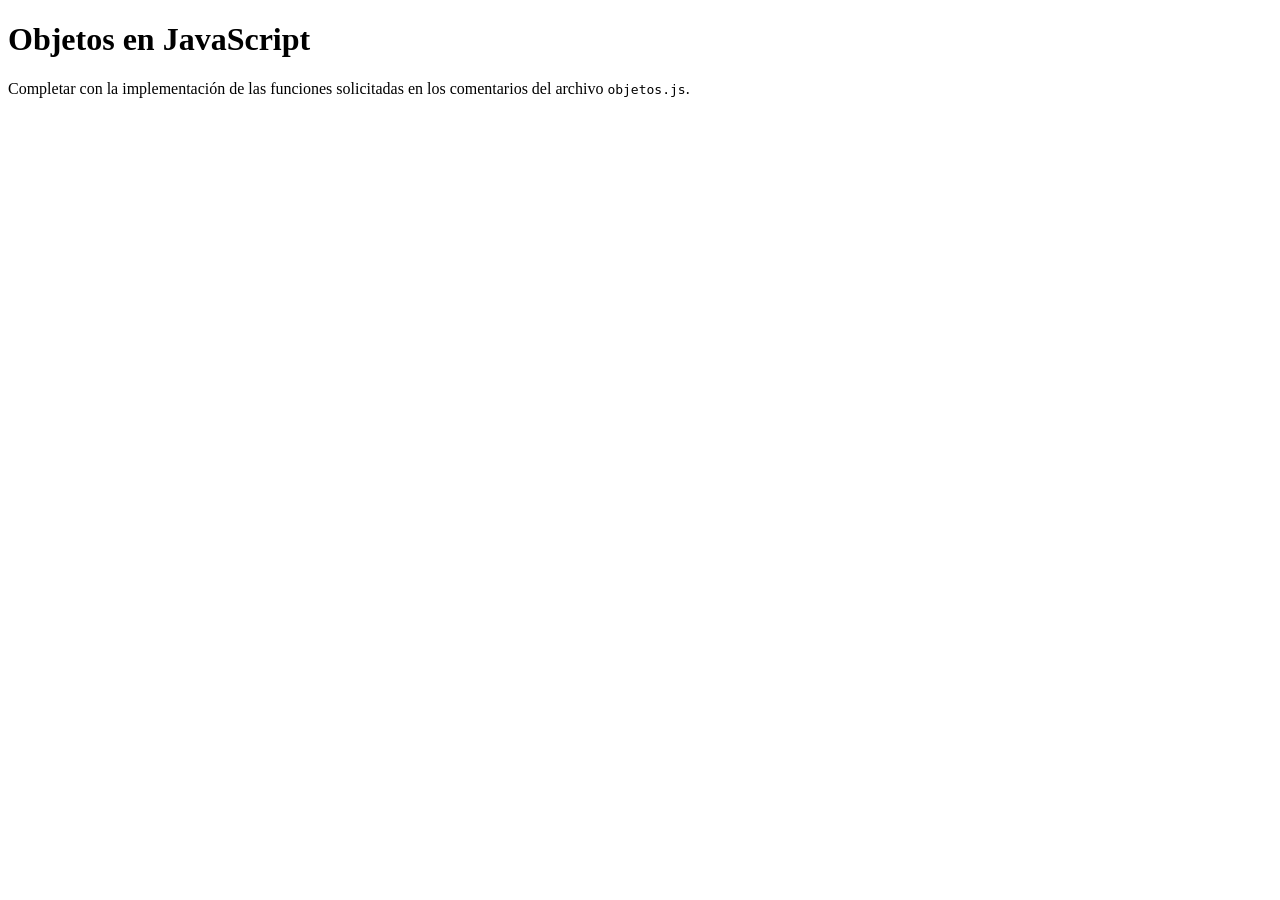
<file: tp-10/index.html>
<!DOCTYPE html>
<html>
<head>
    <meta charset="utf-8">
    <meta name="viewport" content="width=device-width, initial-scale=1">
    <title>Objetos en JavaScript</title>
</head>
<body>
    <h1>Objetos en JavaScript</h1>
    <p>Completar con la implementación de las funciones solicitadas en los comentarios del archivo <code>objetos.js</code>.</p>
    <script src="objetos.js"></script>
</body>
</html>
</file>
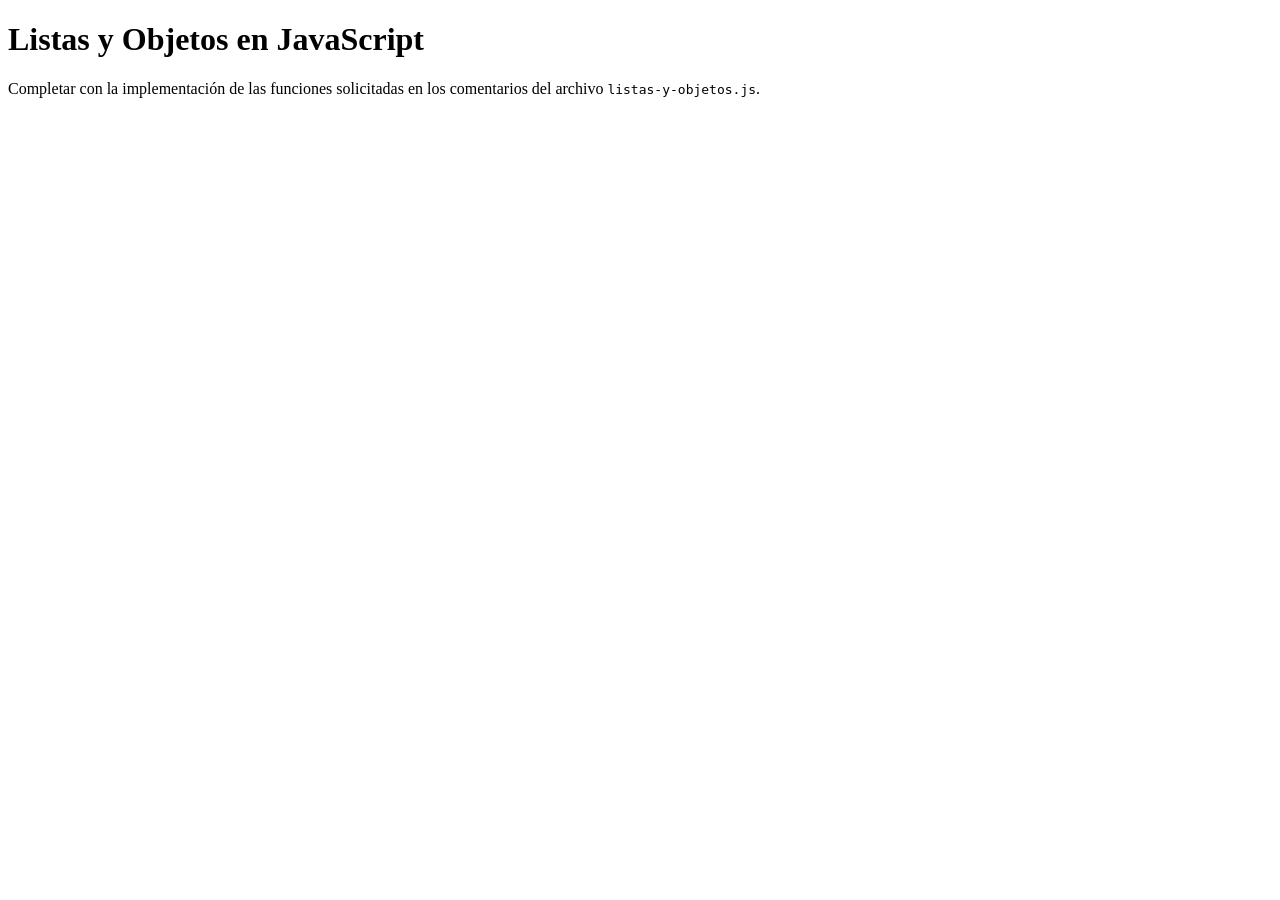
<file: tp-11/index.html>
<!DOCTYPE html>
<html>
<head>
    <meta charset="utf-8">
    <meta name="viewport" content="width=device-width, initial-scale=1">
    <title>Listas y Objetos en JavaScript</title>
</head>
<body>
    <h1>Listas y Objetos en JavaScript</h1>
    <p>Completar con la implementación de las funciones solicitadas en los comentarios del archivo <code>listas-y-objetos.js</code>.</p>
    <script src="listas-y-objetos.js"></script>
</body>
</html>
</file>
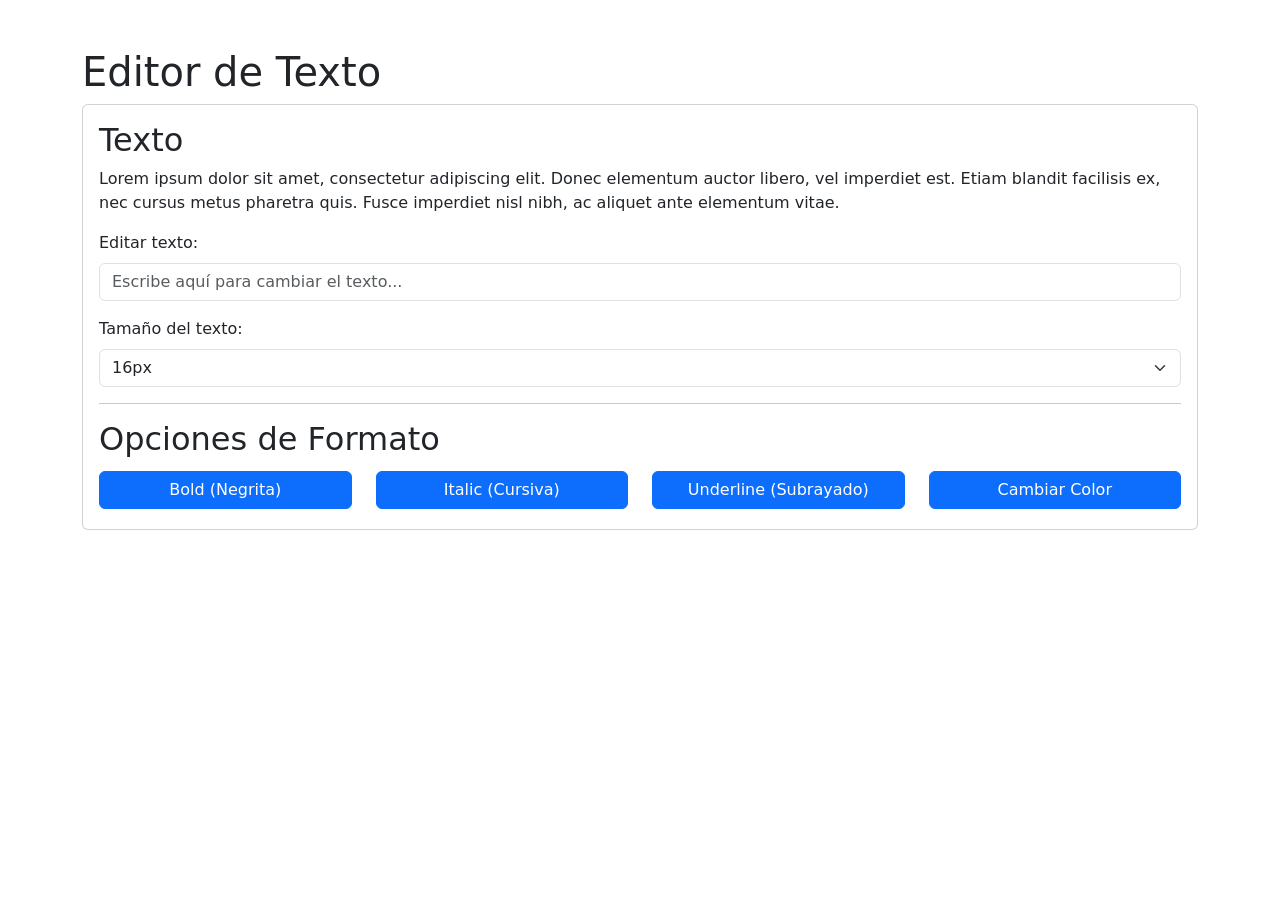
<file: tp-12/index.html>
<!DOCTYPE html>
<html>
<head>
    <meta charset="utf-8">
    <meta name="viewport" content="width=device-width, initial-scale=1">
    <title>Editor de Texto - DOM y JavaScript</title>
    <link href="https://cdn.jsdelivr.net/npm/bootstrap@5.3.6/dist/css/bootstrap.min.css" rel="stylesheet" integrity="sha384-4Q6Gf2aSP4eDXB8Miphtr37CMZZQ5oXLH2yaXMJ2w8e2ZtHTl7GptT4jmndRuHDT" crossorigin="anonymous">
</head>
<body>
    <div class="container my-1 my-sm-2 my-md-4 my-lg-5">
        <h1>Editor de Texto</h1>
        <div class="card">
            <div class="card-body">
                <h2>Texto</h2>

                <p class="texto" id="texto" contenteditable="false">Lorem ipsum dolor sit amet, consectetur adipiscing elit. Donec elementum auctor libero, vel imperdiet est. Etiam blandit facilisis ex, nec cursus metus pharetra quis. Fusce imperdiet nisl nibh, ac aliquet ante elementum vitae.</p>

                <div class="mb-3">
                    <label for="input-texto" class="form-label">Editar texto:</label>
                    <input type="text" id="input-texto" class="form-control" placeholder="Escribe aquí para cambiar el texto...">
                </div>

                <div class="mb-3">
                    <label for="select-tamano" class="form-label">Tamaño del texto:</label>
                    <select id="select-tamano" class="form-select">
                        <option value="14px">14px</option>
                        <option value="16px" selected>16px</option>
                        <option value="18px">18px</option>
                        <option value="20px">20px</option>
                        <option value="24px">24px</option>
                    </select>
                </div>

                <hr class="hr">

                <h2>Opciones de Formato</h2>
                <div class="row">
                    <div class="col-12 col-md-3 my-1">
                        <button id="btn-negrita" class="btn d-block w-100 btn-primary" data-formato="negrita">
                            Bold (Negrita)
                        </button>
                    </div>
                    <div class="col-12 col-md-3 my-1">
                        <button id="btn-cursiva" class="btn d-block w-100 btn-primary" data-formato="cursiva">
                            Italic (Cursiva)
                        </button>
                    </div>
                    <div class="col-12 col-md-3 my-1">
                        <button id="btn-subrayado" class="btn d-block w-100 btn-primary" data-formato="subrayado">
                            Underline (Subrayado)
                        </button>
                    </div>
                    <div class="col-12 col-md-3 my-1">
                        <button id="btn-color" class="btn d-block w-100 btn-primary" data-formato="color">
                            Cambiar Color
                        </button>
                    </div>
                </div>
            </div>
        </div>
    </div>

    <script>
        const texto = document.getElementById('texto');

        function toggleClase(elemento, clase) {
            texto.classList.toggle(clase);
            // Cambiar estilo visual del botón
            if (texto.classList.contains(clase)) {
                elemento.classList.remove('btn-primary');
                elemento.classList.add('btn-success');
            } else {
                elemento.classList.remove('btn-success');
                elemento.classList.add('btn-primary');
            }
        }

        function funcionNegrita() {
            const btn = document.getElementById('btn-negrita');
            toggleClase(btn, 'fw-bold');
        }

        function funcionCursiva() {
            const btn = document.getElementById('btn-cursiva');
            toggleClase(btn, 'fst-italic');
        }

        function funcionSubrayado() {
            const btn = document.getElementById('btn-subrayado');
            toggleClase(btn, 'text-decoration-underline');
        }

        function funcionColor() {
            const btn = document.getElementById('btn-color');
            if (texto.style.color === 'red') {
                texto.style.color = 'black';
                btn.classList.remove('btn-success');
                btn.classList.add('btn-primary');
            } else {
                texto.style.color = 'red';
                btn.classList.remove('btn-primary');
                btn.classList.add('btn-success');
            }
        }

        function handlerBoton(e) {
            const funcionBoton = e.target.dataset.formato;
            switch (funcionBoton) {
                case 'negrita':
                    funcionNegrita();
                    break;
                case 'cursiva':
                    funcionCursiva();
                    break;
                case 'subrayado':
                    funcionSubrayado();
                    break;
                case 'color':
                    funcionColor();
                    break;
            }
        }

        document.querySelectorAll('button.btn').forEach(e => e.addEventListener('click', handlerBoton));

        // Input para modificar texto
        document.getElementById('input-texto').addEventListener('input', (e) => {
            texto.textContent = e.target.value;
        });

        // Selector para tamaño de texto
        document.getElementById('select-tamano').addEventListener('change', (e) => {
            texto.style.fontSize = e.target.value;
        });
    </script>
</body>
</html>
</file>
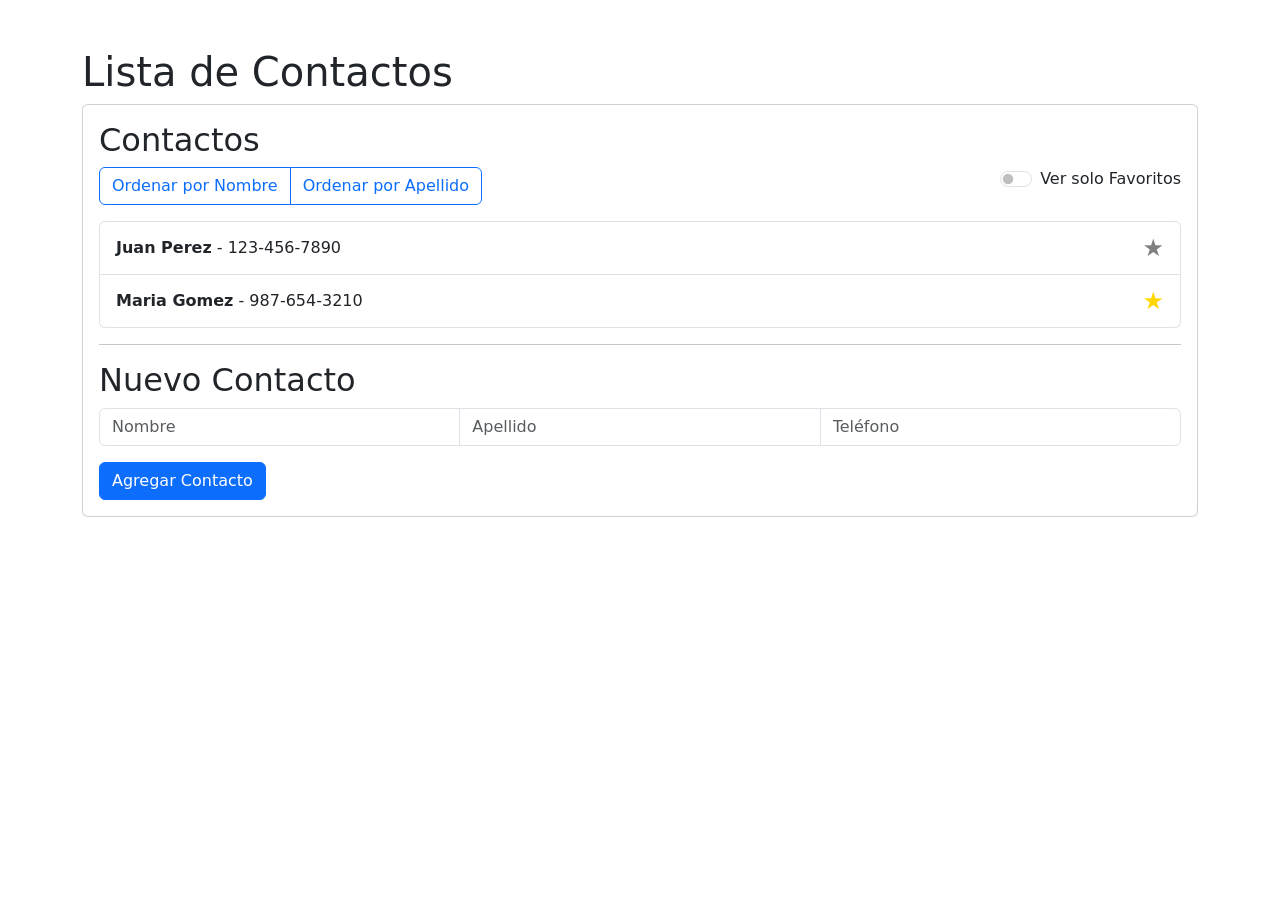
<file: tp-14/index.html>
<!DOCTYPE html>
<html>
<head>
    <meta charset="utf-8">
    <meta name="viewport" content="width=device-width, initial-scale=1">
    <title>Lista de Contactos - DOM y JavaScript</title>
    <link href="https://cdn.jsdelivr.net/npm/bootstrap@5.3.6/dist/css/bootstrap.min.css" rel="stylesheet"
        integrity="sha384-4Q6Gf2aSP4eDXB8Miphtr37CMZZQ5oXLH2yaXMJ2w8e2ZtHTl7GptT4jmndRuHDT" crossorigin="anonymous">
    <style>
        .list-group-item-action {
            display: flex;
            justify-content: space-between;
            align-items: center;
        }

        .favorite-btn {
            cursor: pointer;
            color: gray;
            font-size: 1.5em;
        }

        .favorite-btn.favorited {
            color: gold;
        }
    </style>
</head>
<body>
    <div class="container my-1 my-sm-2 my-md-4 my-lg-5">
        <h1>Lista de Contactos</h1>
        <div class="card">
            <div class="card-body">
                <h2>Contactos</h2>
                <div class="d-flex justify-content-between mb-3">
                    <div class="btn-group" role="group">
                        <button id="sort-nombre" class="btn btn-outline-primary">Ordenar por Nombre</button>
                        <button id="sort-apellido" class="btn btn-outline-primary">Ordenar por Apellido</button>
                    </div>
                    <div class="form-check form-switch">
                        <input class="form-check-input" type="checkbox" id="show-favorites">
                        <label class="form-check-label" for="show-favorites">Ver solo Favoritos</label>
                    </div>
                </div>
                <ul id="lista-contactos" class="list-group"></ul>
                <hr class="hr">
                <h2>Nuevo Contacto</h2>
                <form id="form-contacto">
                    <div class="input-group mb-3">
                        <input type="text" class="form-control" name="nombre" id="input-nombre" placeholder="Nombre"
                            aria-label="Nombre" required>
                        <input type="text" class="form-control" name="apellido" id="input-apellido" placeholder="Apellido"
                            aria-label="Apellido" required>
                        <input type="tel" class="form-control" name="telefono" id="input-telefono" placeholder="Teléfono"
                            aria-label="Teléfono" required>
                    </div>
                    <button class="btn btn-primary" type="submit">Agregar Contacto</button>
                </form>
            </div>
        </div>
    </div>
    <script src="https://cdn.jsdelivr.net/npm/bootstrap@5.3.6/dist/js/bootstrap.bundle.min.js"
        integrity="sha384-j1CDi7MgGQ12Z7Qab0qlWQ/Qqz24Gc6BM0thvEMVjHnfYGF0rmFCozFSxQBxwHKO" crossorigin="anonymous">
    </script>
    <script type="text/javascript">
        let contactos = [{
            nombre: 'Juan',
            apellido: 'Perez',
            telefono: '123-456-7890',
            favorito: false
        }, {
            nombre: 'Maria',
            apellido: 'Gomez',
            telefono: '987-654-3210',
            favorito: true
        }];

        let ordenActual = 'nombre';
        let verFavoritos = false;

        function agregarContacto(nombre, apellido, telefono) {
            const nuevoContacto = {
                nombre,
                apellido,
                telefono,
                favorito: false
            };
            contactos.push(nuevoContacto);
            ordenarContactos(ordenActual);
            mostrarListado();
        }

        function ordenarContactos(criterio) {
            contactos.sort((a, b) => {
                const valorA = a[criterio].toLowerCase();
                const valorB = b[criterio].toLowerCase();
                if (valorA < valorB) {
                    return -1;
                }
                if (valorA > valorB) {
                    return 1;
                }
                return 0;
            });
            ordenActual = criterio;
        }

        function mostrarListado() {
            const lista = document.getElementById('lista-contactos');
            lista.innerHTML = '';
           
            const contactosAMostrar = verFavoritos ? contactos.filter(c => c.favorito) : contactos;

            contactosAMostrar.forEach((contacto, index) => {
                const li = document.createElement('li');
                li.className = 'list-group-item list-group-item-action';
                li.innerHTML = `
                    <div class="contact-info">
                        <strong>${contacto.nombre} ${contacto.apellido}</strong> - ${contacto.telefono}
                    </div>
                    <span class="favorite-btn ${contacto.favorito ? 'favorited' : ''}" data-index="${index}">★</span>
                `;
                lista.appendChild(li);
            });
        }

        function handlerFormulario(e) {
            e.preventDefault();
            const inputNombre = e.target.querySelector('#input-nombre');
            const inputApellido = e.target.querySelector('#input-apellido');
            const inputTelefono = e.target.querySelector('#input-telefono');
            const nombre = inputNombre.value;
            const apellido = inputApellido.value;
            const telefono = inputTelefono.value;
           
            agregarContacto(nombre, apellido, telefono);
           
            inputNombre.value = "";
            inputApellido.value = "";
            inputTelefono.value = "";
        }

        function handlerMarcarFavorito(e) {
            const estrella = e.target.closest('.favorite-btn');
            if (estrella) {
                const index = estrella.dataset.index;
                const contacto = contactos[index];
                contacto.favorito = !contacto.favorito;
                mostrarListado();
            }
        }

        function handlerOrdenar(e) {
            if (e.target.id === 'sort-nombre') {
                ordenarContactos('nombre');
            } else if (e.target.id === 'sort-apellido') {
                ordenarContactos('apellido');
            }
            mostrarListado();
        }

        function handlerFiltrarFavoritos() {
            verFavoritos = !verFavoritos;
            mostrarListado();
        }

        document.getElementById('form-contacto').addEventListener('submit', handlerFormulario);
        document.getElementById('lista-contactos').addEventListener('click', handlerMarcarFavorito);
        document.getElementById('sort-nombre').addEventListener('click', handlerOrdenar);
        document.getElementById('sort-apellido').addEventListener('click', handlerOrdenar);
        document.getElementById('show-favorites').addEventListener('change', handlerFiltrarFavoritos);

        // Carga inicial
        ordenarContactos('nombre');
        mostrarListado();
    </script>
</body>
</html>
</file>
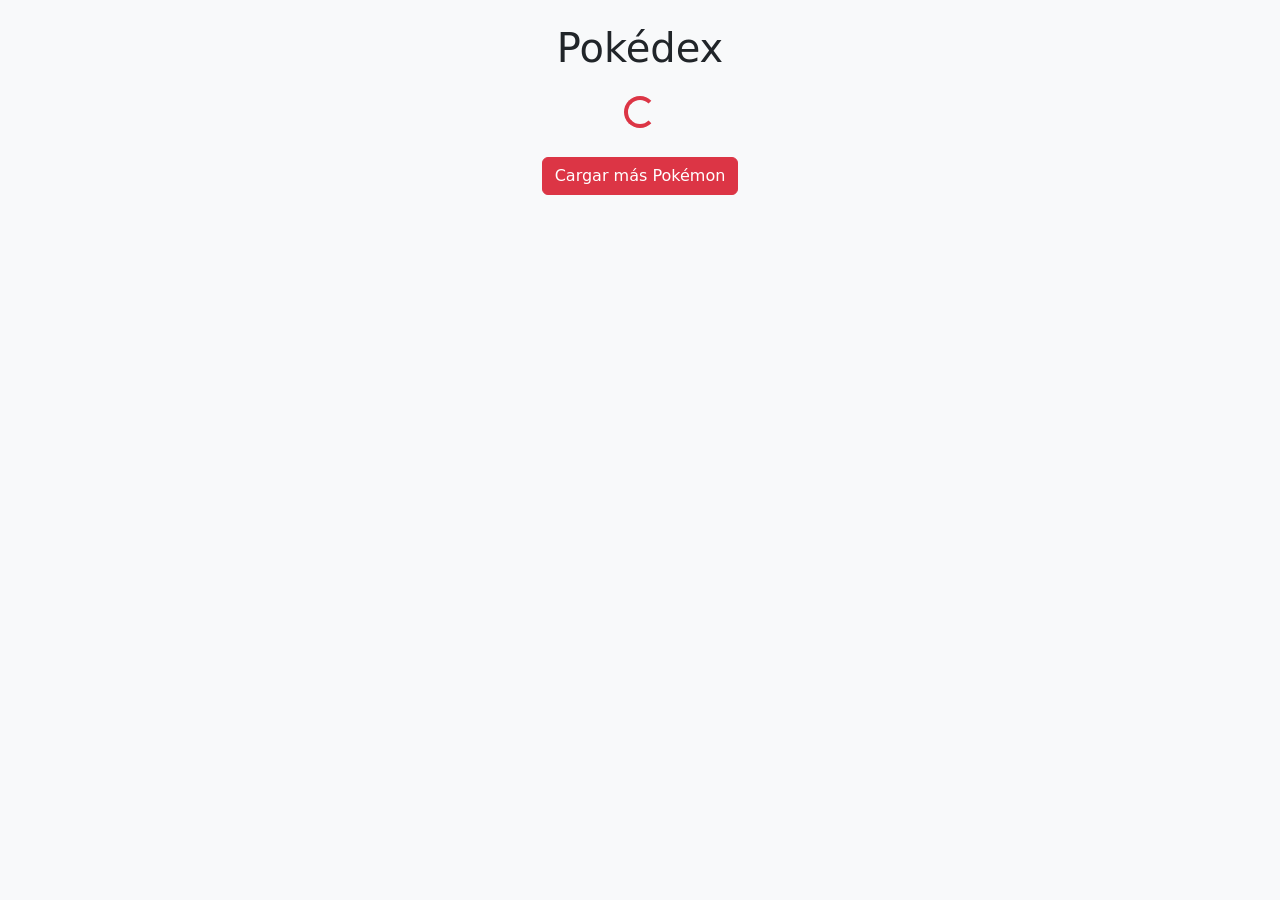
<file: tp-16/index.html>
<!DOCTYPE html>
<html lang="es">
<head>
  <meta charset="UTF-8" />
  <meta name="viewport" content="width=device-width, initial-scale=1.0"/>
  <title>Pokédex</title>
  <link
    href="https://cdn.jsdelivr.net/npm/bootstrap@5.3.2/dist/css/bootstrap.min.css"
    rel="stylesheet"
  />
  <style>
    .pokemon-card {
      min-height: 350px;
    }
    .spinner {
      display: none;
    }
  </style>
</head>
<body class="bg-light">

  <div class="container my-4">
    <h1 class="text-center mb-4">Pokédex</h1>

    
    <div id="spinner" class="text-center spinner mb-4">
      <div class="spinner-border text-danger" role="status"></div>
    </div>

 
    <div id="pokemon-grid" class="row row-cols-1 row-cols-sm-2 row-cols-md-3 row-cols-lg-4 g-4">
      
    </div>

    <div class="text-center mt-4">
      <button id="load-more" class="btn btn-danger">Cargar más Pokémon</button>
    </div>
  </div>

  <script>
    const grid = document.getElementById("pokemon-grid");
    const spinner = document.getElementById("spinner");
    const loadMoreBtn = document.getElementById("load-more");

    let offset = 0;
    const limit = 20; // Muestra 20 Pokémon por vez

    async function obtenerPokemones(offset = 0, limit = 20) {
      spinner.style.display = "block";

      const url = `https://pokeapi.co/api/v2/pokemon?offset=${offset}&limit=${limit}`;
      const response = await fetch(url);
      const data = await response.json();

      const promises = data.results.map(pokemon =>
        fetch(pokemon.url).then(res => res.json())
      );
      const pokemones = await Promise.all(promises);

      spinner.style.display = "none";
      return pokemones;
    }

    function crearTarjetaPokemon(pokemon) {
      const tipos = pokemon.types.map(type => type.type.name).join(', ');
      const habilidades = pokemon.abilities.slice(0, 1).map(h => h.ability.name).join(', ');
      const movimientos = pokemon.moves.slice(0, 4).map(m => m.move.name).join(', ');

      const card = document.createElement("div");
      card.classList.add("col");

      card.innerHTML = `
        <div class="card pokemon-card shadow">
          <img src="${pokemon.sprites.front_default}" class="card-img-top bg-light p-4" alt="${pokemon.name}" />
          <div class="card-body">
            <h5 class="card-title text-capitalize">${pokemon.name}</h5>
            <p><strong>Tipos:</strong> ${tipos}</p>
            <button class="btn btn-sm btn-outline-primary" data-bs-toggle="collapse" data-bs-target="#info-${pokemon.id}">
              Ver más
            </button>
            <div class="collapse mt-2" id="info-${pokemon.id}">
              <p><strong>Habilidad:</strong> ${habilidades}</p>
              <p><strong>Movimientos:</strong> ${movimientos}</p>
            </div>
          </div>
        </div>
      `;
      grid.appendChild(card);
    }

    async function cargarPokemones() {
      const pokemones = await obtenerPokemones(offset, limit);
      pokemones.forEach(crearTarjetaPokemon);
      offset += limit;

      
      if (offset >= 151) {
        loadMoreBtn.disabled = true;
        loadMoreBtn.textContent = "¡Ya están todos!";
      }
    }

    loadMoreBtn.addEventListener("click", () => {
      cargarPokemones();
    });

    
    cargarPokemones();
  </script>

  
  <script src="https://cdn.jsdelivr.net/npm/bootstrap@5.3.2/dist/js/bootstrap.bundle.min.js"></script>

</body>
</html>
</file>
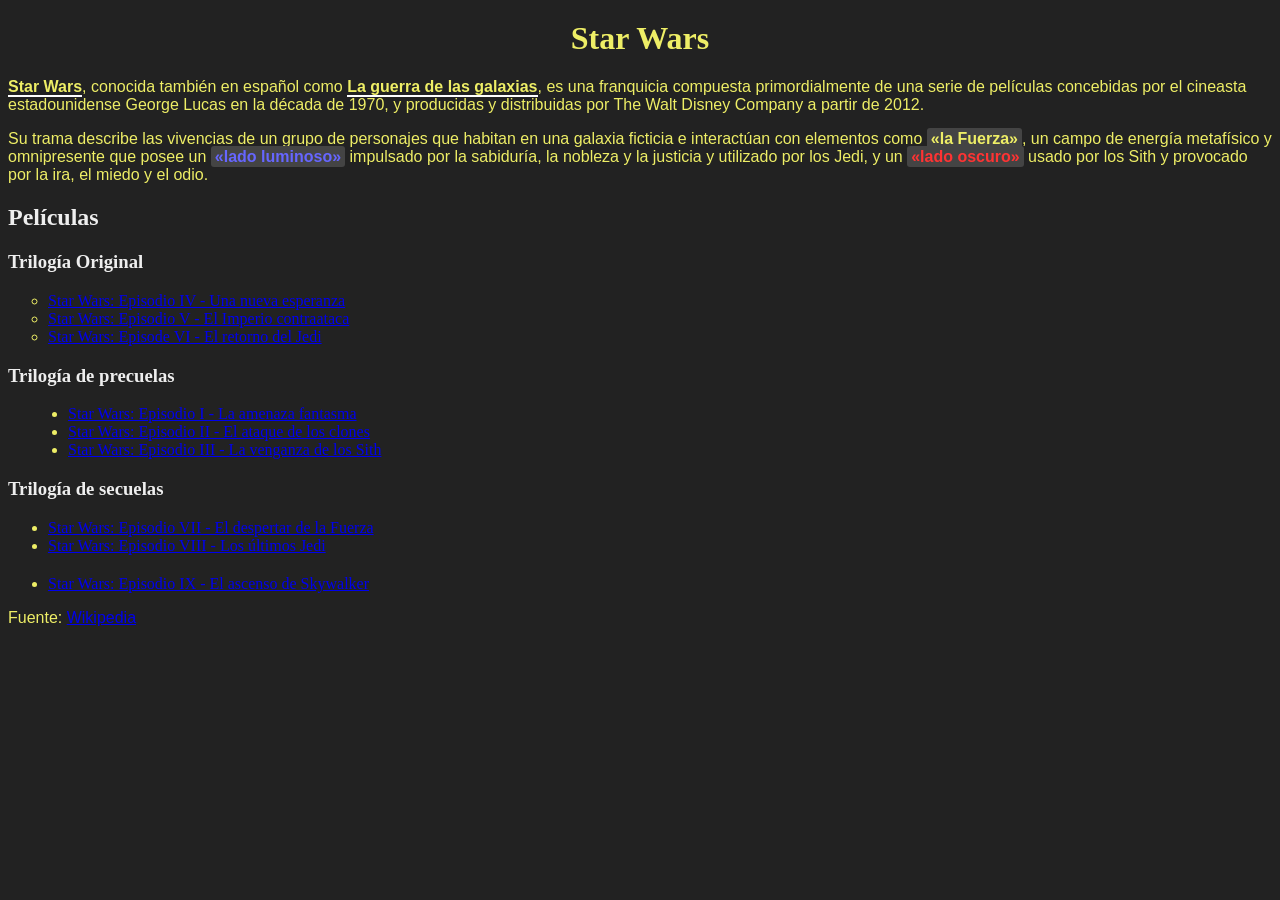
<file: tp-2/index.html>
<!DOCTYPE html>
<html>
<head>
    <link rel="stylesheet" href="tp-2.css">
    <meta charset="utf-8">
    <meta name="viewport" content="width=device-width, initial-scale=1">
    <title>TP2 - Selectores CSS</title>
</head>
<body>
    <h1>Star Wars</h1>
    <p><strong>Star Wars</strong>, conocida también en español como <strong>La guerra de las galaxias</strong>, es una franquicia compuesta primordialmente de una serie de películas concebidas por el cineasta estadounidense George Lucas en la década de 1970, y producidas y distribuidas por <a>The Walt Disney Company</a> a partir de 2012.</p>
    <p>Su trama describe las vivencias de un grupo de personajes que habitan en una galaxia ficticia e interactúan con elementos como <span class="the-force">«la Fuerza»</span>, un campo de energía metafísico y omnipresente que posee un <span class="the-force light-side">«lado luminoso»</span> impulsado por la sabiduría, la nobleza y la justicia y utilizado por los Jedi, y un <span class="the-force dark-side">«lado oscuro»</span> usado por los Sith y provocado por la ira, el miedo y el odio.</p>
    <h2>Películas</h2>
    <h3>Trilogía Original</h3>
    <ul id="og-trilogy" class="movies-list">
        <li><a href="https://es.wikipedia.org/wiki/Star_Wars:_Episodio_IV_-_Una_nueva_esperanza">Star Wars: Episodio IV - Una nueva esperanza</a></li>
        <li><a href="https://es.wikipedia.org/wiki/Star_Wars:_Episodio_V_-_El_Imperio_contraataca">Star Wars: Episodio V - El Imperio contraataca</a></li>
        <li><a href="https://es.wikipedia.org/wiki/Star_Wars:_Episode_VI_-_Return_of_the_Jedi">Star Wars: Episode VI - El retorno del Jedi</a></li>
    </ul>
    <h3>Trilogía de precuelas</h3>
    <ul class="movies-list">
        <li><a href="https://es.wikipedia.org/wiki/Star_Wars:_Episodio_I_-_La_amenaza_fantasma">Star Wars: Episodio I - La amenaza fantasma</a></li>
        <li><a href="https://es.wikipedia.org/wiki/Star_Wars:_Episodio_II_-_El_ataque_de_los_clones">Star Wars: Episodio II - El ataque de los clones</a></li>
        <li><a href="https://es.wikipedia.org/wiki/Star_Wars:_Episodio_III_-_La_venganza_de_los_Sith">Star Wars: Episodio III - La venganza de los Sith</a></li>
    </ul>
    <h3>Trilogía de secuelas</h3>
    <ul class="movies-list">
        <li><a href="https://es.wikipedia.org/wiki/Star_Wars:_Episodio_VII_-_El_despertar_de_la_Fuerza">Star Wars: Episodio VII - El despertar de la Fuerza</a></li>
        <li><a href="https://es.wikipedia.org/wiki/Star_Wars:_Episodio_VIII_-_Los_últimos_Jedi">Star Wars: Episodio VIII - Los últimos Jedi</a></li>
        <li><a href="https://es.wikipedia.org/wiki/Star_Wars:_Episodio_IX_-_El_ascenso_de_Skywalker">Star Wars: Episodio IX - El ascenso de Skywalker</a></li>
    </ul>
    <p>Fuente: <a href="https://es.wikipedia.org/wiki/Star_Wars">Wikipedia</a></p>
</body>
</html>
</file>
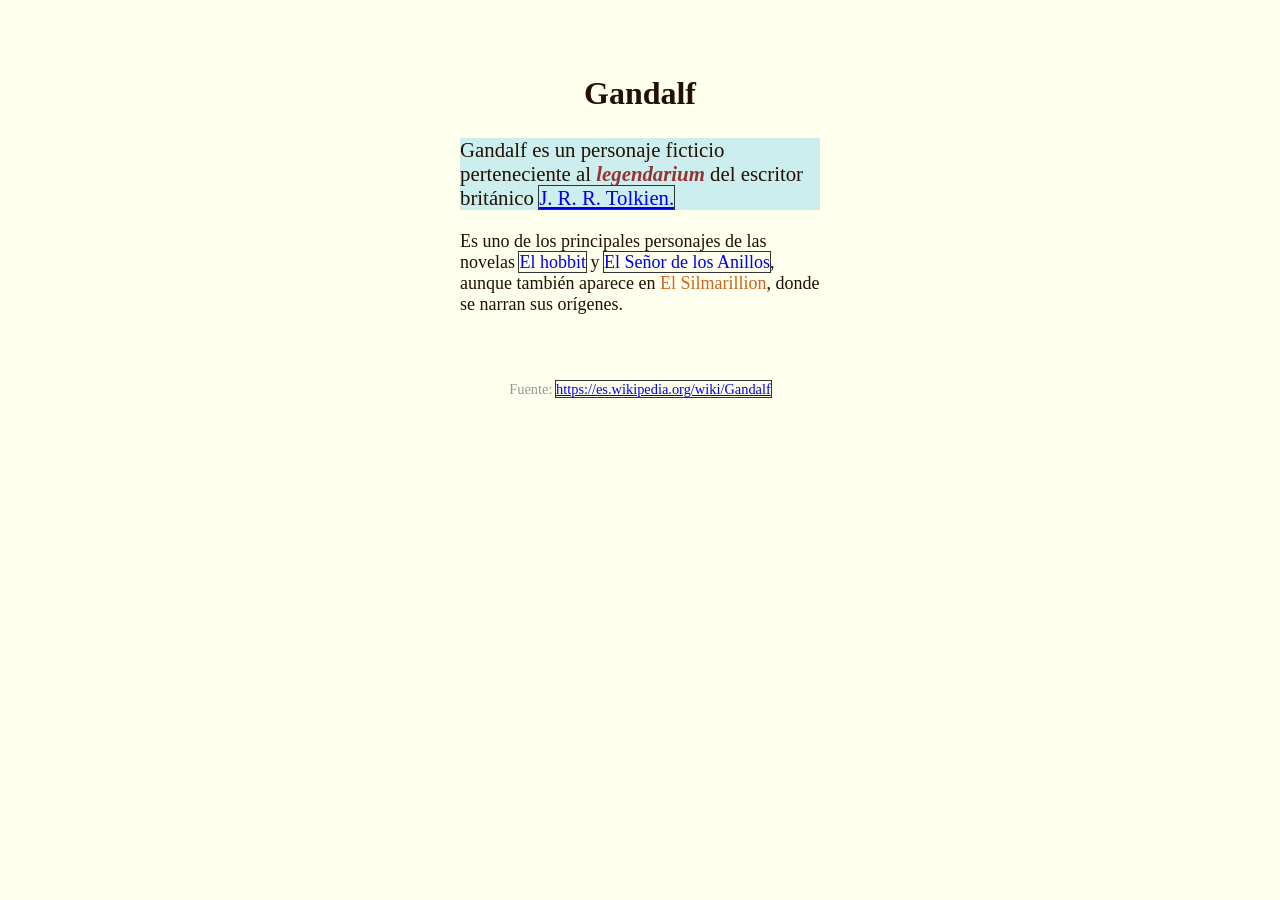
<file: tp-3/index.html>
<!DOCTYPE html>
<html lang="es">
<head>
	<meta charset="utf-8">
	<meta name="viewport" content="width=device-width, initial-scale=1">
	<title>TP3 - Especificidad CSS</title>
	<link rel="stylesheet" type="text/css" href="tp3.css">
	<style type="text/css">
		body {
			font-size: 18px;
			background-color: #ffe;
			color: #210;
		}

		#contenedor {
			max-width: 40ch;
			margin: 2rem auto;
			padding: 1rem;
		}

		h1 {
			font-size: 2rem;
			text-align: left;
		}

		p {
			font-family: sans-serif;
		}

		#primer-parrafo {
			font-size: 1.3rem;
			background-color: #eec;
		}

		p.importante em {
			font-weight: bold;
			color: #144;
		}

		p.novelas a {
			outline: none;
			text-decoration: none;
		}
		p.novelas a:hover {
			text-decoration: underline;
			background-color: #ccd;
		}

		body p.fuente.parrafo {
			color: #999 !important;
			font-size: 0.9rem;
			opacity: 75%;
			text-align: center;
		}

	</style>
</head>
<body>
	<article id="contenedor">
		<h1 class="titulo">Gandalf</h1>
		
		<p id="primer-parrafo" class="importante parrafo">
			Gandalf es un personaje ficticio perteneciente al <em>legendarium</em> del escritor británico <a href="https://es.wikipedia.org/wiki/J._R._R._Tolkien">J. R. R. Tolkien.</a>
		</p>
		
		<p class="novelas parrafo">
			Es uno de los principales personajes de las novelas <a href="https://es.wikipedia.org/wiki/El_hobbit">El hobbit</a> y <a href="https://es.wikipedia.org/wiki/El_Señor_de_los_Anillos">El Señor de los Anillos</a>, aunque también aparece en <span class="complicado" style="color: #622">El Silmarillion</span>, donde se narran sus orígenes.
		</p>
	</article>

	<p class="fuente parrafo">
		Fuente: <a href="https://es.wikipedia.org/wiki/Gandalf">https://es.wikipedia.org/wiki/Gandalf</a>
	</p>
</body>
</html>
</file>
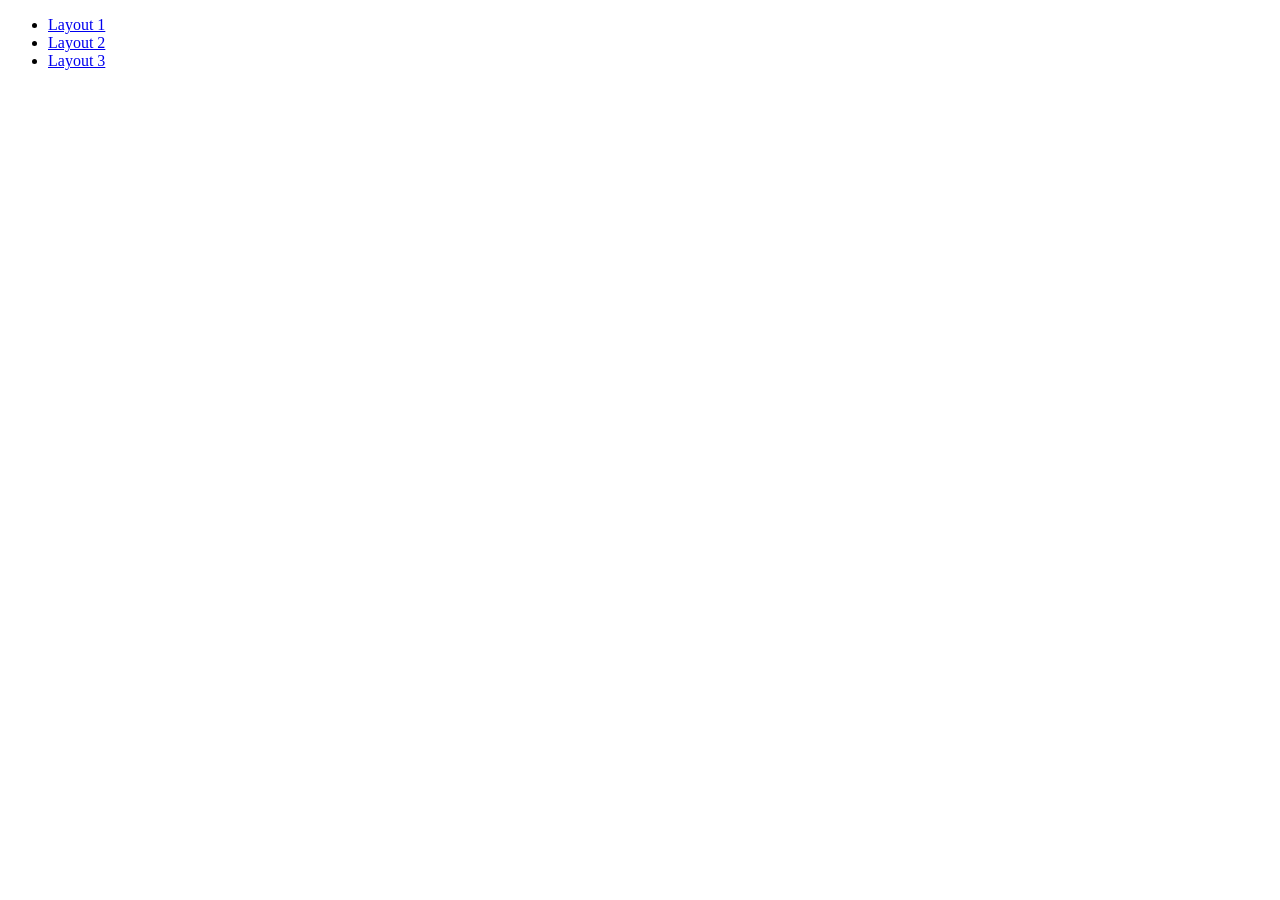
<file: TP-6/index.html>
<!DOCTYPE html>
<html lang="en">
<head>
    <meta charset="UTF-8">
    <meta name="viewport" content="width=device-width, initial-scale=1.0">
    <title>Document</title>
</head>
<body>
    <ul>
    <li>
        <a href="layout-1.html">Layout 1</a>
    </li>
    <li>
        <a href="layout-2.html">Layout 2</a>
    </li>
    <li>
        <a href="layout-3.html">Layout 3</a>
    </li>
</ul>

</body>
</html>
</file>
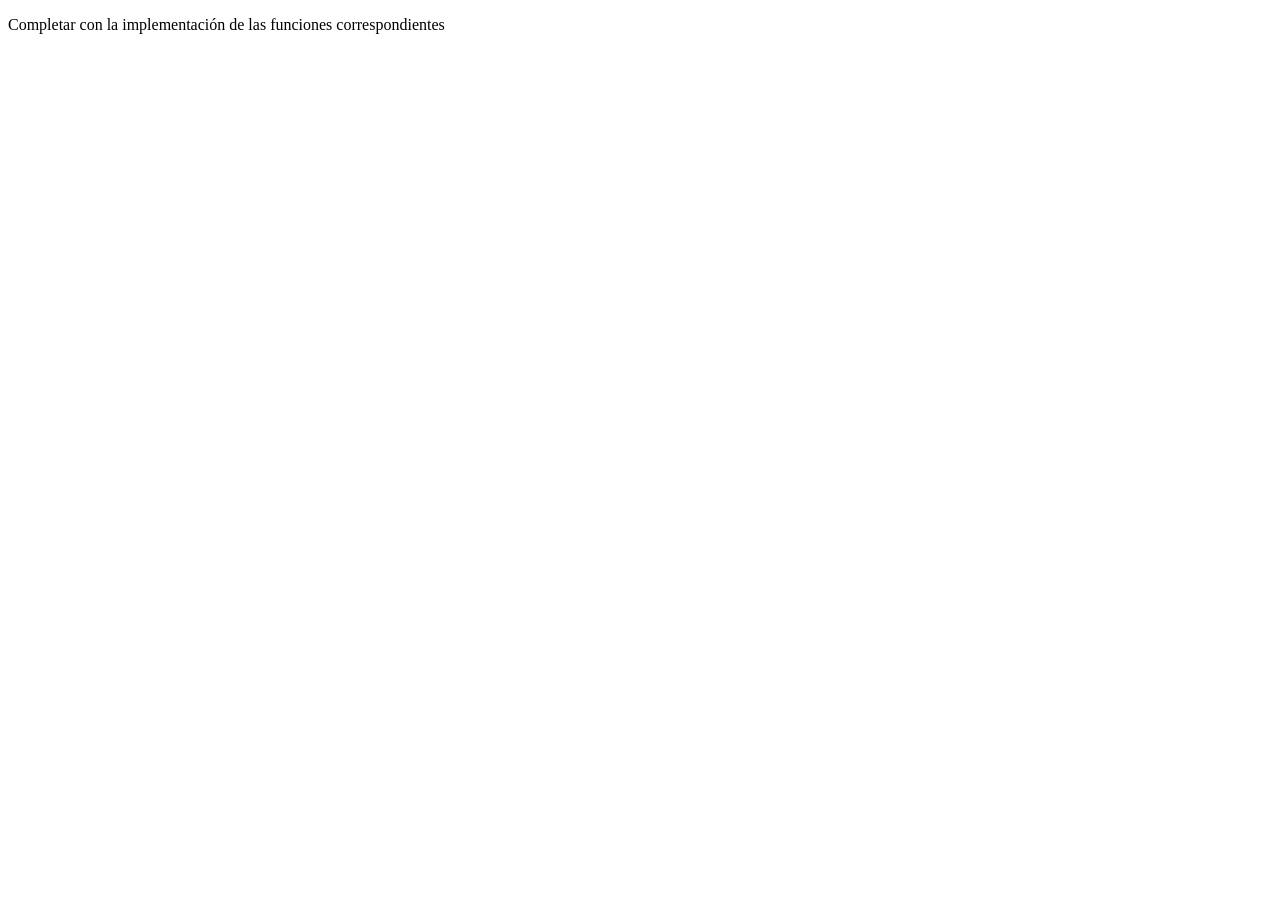
<file: tp-8/index.html>
<!DOCTYPE html>
<html>
<head>
	<meta charset="utf-8">
	<meta name="viewport" content="width=device-width, initial-scale=1">
	<title>TP-7: Funciones en JavaScript</title>
</head>
<body>
<p>Completar con la implementación de las funciones correspondientes</p>
<script type="text/javascript">
// Numeros

// 1- Implementar una función "suma" que retorne la suma de 2 numeros
// ejemplo: suma(2,3) retorna 5
function suma(num1, num2) {
     return num1 + num2;
}

console.log("Resultados de suma():")
console.log(suma(2,3)); // 5
console.log(suma(4,4)); // 8
console.log(suma(-10,10)); // 0


// 2- Implementar una función "elevarAlCubo" que eleve al cubo un numero
// ejemplo: elevarAlCubo(3) retorna 27
function elevarAlCubo(num) {
    return num * num * num; 
}

console.log("Resultados de elevarAlCubo():")
console.log(elevarAlCubo(3)); // 27
console.log(elevarAlCubo(99)); // 970299

// 3- Implementar una función "restoDivisionEntera" para devolver el resto de una división entera entre un dividendo y un divisor
// ejemplo: restoDivisionEntera(3,2) retorna 1

function restoDivisionEntera(num1,num2) {
    return num1 % num2
}



console.log("Resultados de restoDivisionEntera():")
console.log(restoDivisionEntera(1,3)); // 1
console.log(restoDivisionEntera(2,3)); // 2
console.log(restoDivisionEntera(3,3)); // 0
console.log(restoDivisionEntera(4,3)); // 1


// 4- Implementar una función "numeroPi" para devolver el numero PI
// ejemplo: numeroPi() retorna 3,14...

function numeroPi() {
   const pi = Math.PI;
   return pi
}


console.log("Resultado de numeroPi():")
console.log(numeroPi())


// 5- Implementar una función "numeroRandom" para devolver un número random (aleatorio)
// ejemplo: numeroRandom() retorna 0,123...
function numeroRandom() {
    return Math.random();
}

console.log("Resultados de numeroRandom():")
console.log(numeroRandom())
console.log(numeroRandom())
console.log(numeroRandom())



// 6- Implementar una función "numeroRandomDesdeHasta" para devolver un número random entre 2 valores recibidos como parámetros
// ejemplo: numeroRandomDesdeHasta(1,6) retorna 3

function numeroRandomDesdeHasta(desde, hasta) {
    return Math.floor(Math.random() * (hasta - desde + 1)) + desde;
}


console.log("Resultados de numeroRandomDesdeHasta():")
console.log(numeroRandomDesdeHasta(1,6))
console.log(numeroRandomDesdeHasta(2,5))
console.log(numeroRandomDesdeHasta(3,4))


// 7- Implementar una función "esPar" que reciba un número como parámetro y devuelva verdadero si el número es par, o falso si es impar
// ejemplo: esPar(4) retorna true, esPar(5) retorna false
function esPar(num) {
    if(num%2==0){
        return true;
    } else  { 
 return false;
}
}

console.log("Resultados de esPar():")
console.log(esPar(4)); // true
console.log(esPar(5)); // false
console.log(esPar(0)); // true
console.log(esPar(-2)); // true


// 8- Implementar una función "esPositivo" que reciba un número y devuelva true si el número es positivo, o false si es negativo o cero
// ejemplo: esPositivo(4) retorna true, esPositivo(-3) retorna false
function esPositivo(num) {
    if(num>0){
        return true;
    } else  { 
 return false;
 } 

}
console.log("Resultados de esPositivo():")
console.log(esPositivo(4)); // true
console.log(esPositivo(-3)); // false
console.log(esPositivo(0)); // false

// 9- Implementar una función "clasificarNumero" que reciba un número y retorne un mensaje indicando si el número es par o impar, y si es positivo o negativo
// ejemplo: clasificarNumero(4) retorna "El número 4 es par y positivo."
// ejemplo: clasificarNumero(-3) retorna "El número -3 es impar y negativo."
function clasificarNumero(num) {
    let paridad = (num % 2 === 0) ? "par" : "impar";
    let signo;

    if (num > 0) {
        signo = "positivo";
    } else if (num < 0) {
        signo = "negativo";
    } else {
        signo = "no positivo";
    }

    return `El número ${num} es ${paridad} y ${signo}.`;
}



console.log("Resultados de clasificarNumero():")
console.log(clasificarNumero(4)); // "El número 4 es par y positivo."
console.log(clasificarNumero(-3)); // "El número -3 es impar y negativo."
console.log(clasificarNumero(0)); // "El número 0 es par y no positivo."

// Cadenas de Caracteres

// 10- Implementar una función "transformarMayuscula" que transforme a mayúscula la cadena de caracteres recibida como parámetro
// ejemplo: transformarMayuscula("Plataformas Móviles") retorna "PLATAFORMAS MÓVILES"
function transformarMayuscula(cadena) {
    return cadena.toUpperCase();
}

console.log("Resultados de transformarMayuscula():")
console.log(transformarMayuscula("Plataformas Móviles"))
console.log(transformarMayuscula("hola mundo"))
console.log(transformarMayuscula("abc"))


// 11- Implementar una función "primeraLetra" que nos devuelva la inicial de la cadena de caracteres recibida como parámetro
// ejemplo: primeraLetra("Plataformas") retorna "P"
function primeraLetra(cadena) {
    return cadena.charAt(0);
}
console.log("Resultados de primeraLetra():")
console.log(primeraLetra("Plataformas Móviles"))
console.log(primeraLetra("hola mundo"))
console.log(primeraLetra("abc"))


// 12- Implementar una función "sinPrimeraLetra" que nos devuelva la cadena de caracteres recibida como parámetro sin la primera letra
// ejemplo: sinPrimeraLetra("Plataformas") retorna "lataformas"
function sinPrimeraLetra(cadena) {
    return cadena.slice(1);
}
console.log("Resultados de sinPrimeraLetra():")
console.log(sinPrimeraLetra("Plataformas Móviles"))
console.log(sinPrimeraLetra("hola mundo"))
console.log(sinPrimeraLetra("abc"))


// 13- Implementar una función "primeraLetraMayuscula" que devuelve la cadena de caracteres recibida, pero  con su primera letra en mayúscula
// ejemplo: primeraLetraMayuscula("plataformas") retorna "Plataformas"
function primeraLetraMayuscula(cadena) {
    if (cadena.length === 0) return "";
    return cadena.charAt(0).toUpperCase() + cadena.slice(1);
}

console.log("Resultados de primeraLetraMayuscula():")
console.log(primeraLetraMayuscula("plataformas móviles"))
console.log(primeraLetraMayuscula("hola mundo"))
console.log(primeraLetraMayuscula("abc"))


// 14- Implementar una función "terminaCon" que devuelve verdadero o falso si la palabra termina con la terminación recibida
// ejemplo: terminaCon("plataformas", "mas") retorna true
function terminaCon(palabra, terminacion) {
    return palabra.endsWith(terminacion);
}

console.log("Resultados de terminaCon():")
console.log(terminaCon("hola", "a")); // true
console.log(terminaCon("hola", "o")); // false
console.log(terminaCon("plataformas", "mas")); // true
console.log(terminaCon("plataformas", "más")); // false

// 15- Implementar una función "palabraInvertida" que devuelva la palabra invertida
// ejemplo: palabraInvertida("hola") retorna "aloh";
function palabraInvertida(cadena) {
    return cadena.split('').reverse().join('');
}

console.log("Resultados de palabraInvertida():")
console.log(palabraInvertida("plataformas móviles"))
console.log(palabraInvertida("hola mundo"))
console.log(palabraInvertida("abc"))

</script>
</body>
</html>
</file>
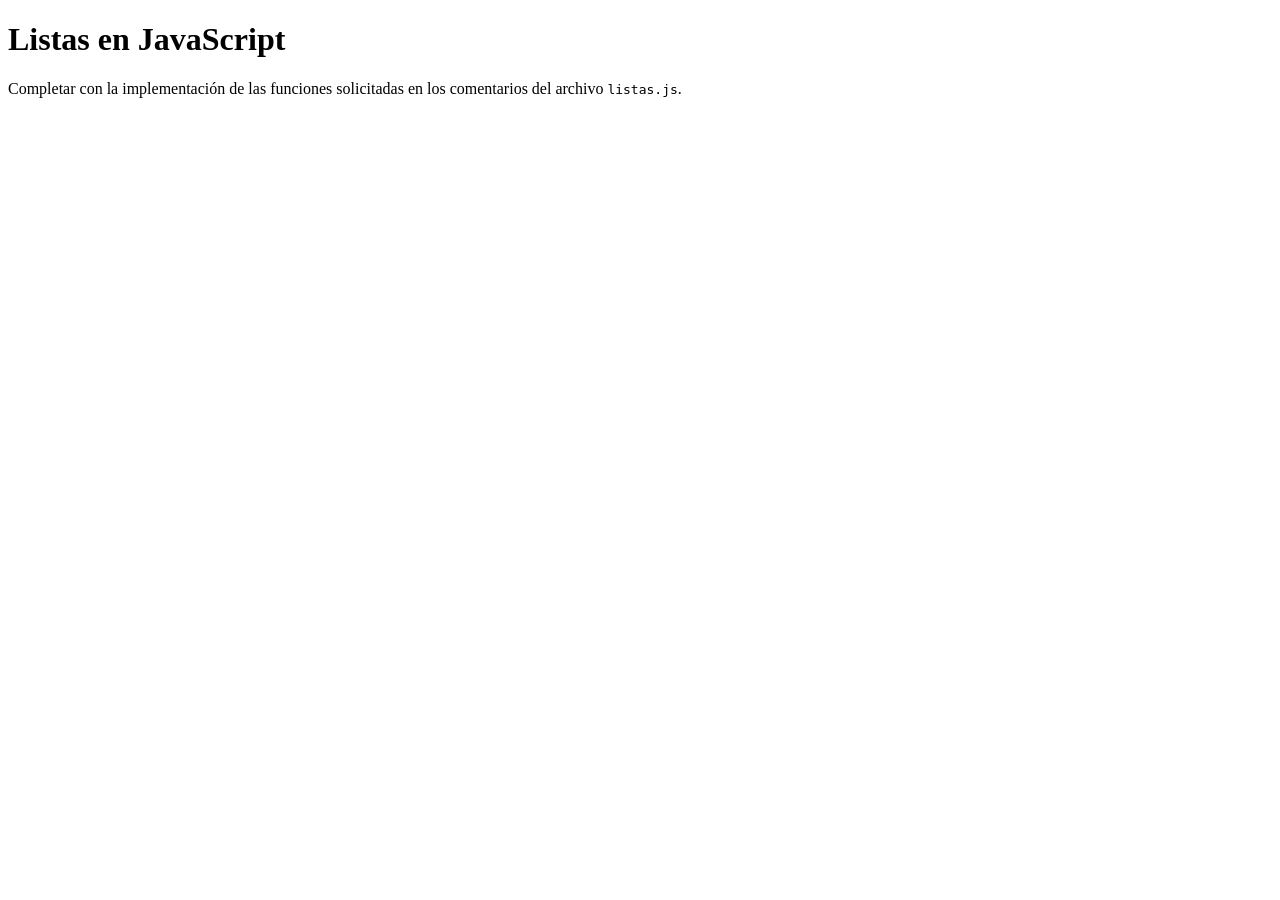
<file: tp-9/index.html>
<!DOCTYPE html>
<html>
<head>
	<meta charset="utf-8">
	<meta name="viewport" content="width=device-width, initial-scale=1">
	<title>Listas en JavaScript</title>
</head>
<body>
    <h1>Listas en JavaScript</h1>
    <p>Completar con la implementación de las funciones solicitadas en los comentarios del archivo <code>listas.js</code>.</p>
    <script src="listas.js">
        
    </script>
</body>
</html>
</file>
<file: tp-2/tp-2.css>
body{
    background-color:  #222;
    color: #ee6;
   
}
h1{
    font-size: 2.5vw;
    margin-top: 20px;
    text-align: center;
    }


    p{
        font-family:  sans-serif;
    }

    h2,h3{
        color:  #eee ;
    }
    strong {
        border-bottom: 2px solid white;
    }

    .the-force {
        font-weight: bold; 
        background-color: #444; 
     
        padding: 2px 4px; 
        border-radius: 3px; 
    }

    .light-side{
        color: #66f ;
    }
    .dark-side{
        color: #f33;
    }

    #og-trilogy{
        list-style-type: circle;
    }

    ul.movies-list:nth-of-type(2) {
        padding-left: 60px; 
    }
   
    ul.movies-list:nth-of-type(3) li:last-child {
        margin-top: 20px; 
    }
</file>
<file: tp-3/tp3.css>
.titulo{
text-align: center;
}

.parrafo{
    font-family: serif;
}
#contenedor #primer-parrafo{
    background-color:#cee;
}
#primer-parrafo em{
    color: #933;
}

#contenedor a, a{
    outline: 1px solid #333;
}

body p.fuente.parrafo{
    color: #000;
    opacity: 100%  !important ;
}  

p:not(id){
    text-shadow: none;
}

.complicado{
    color: #C62  !important;
 font-weight: 800%;
}
</file>
